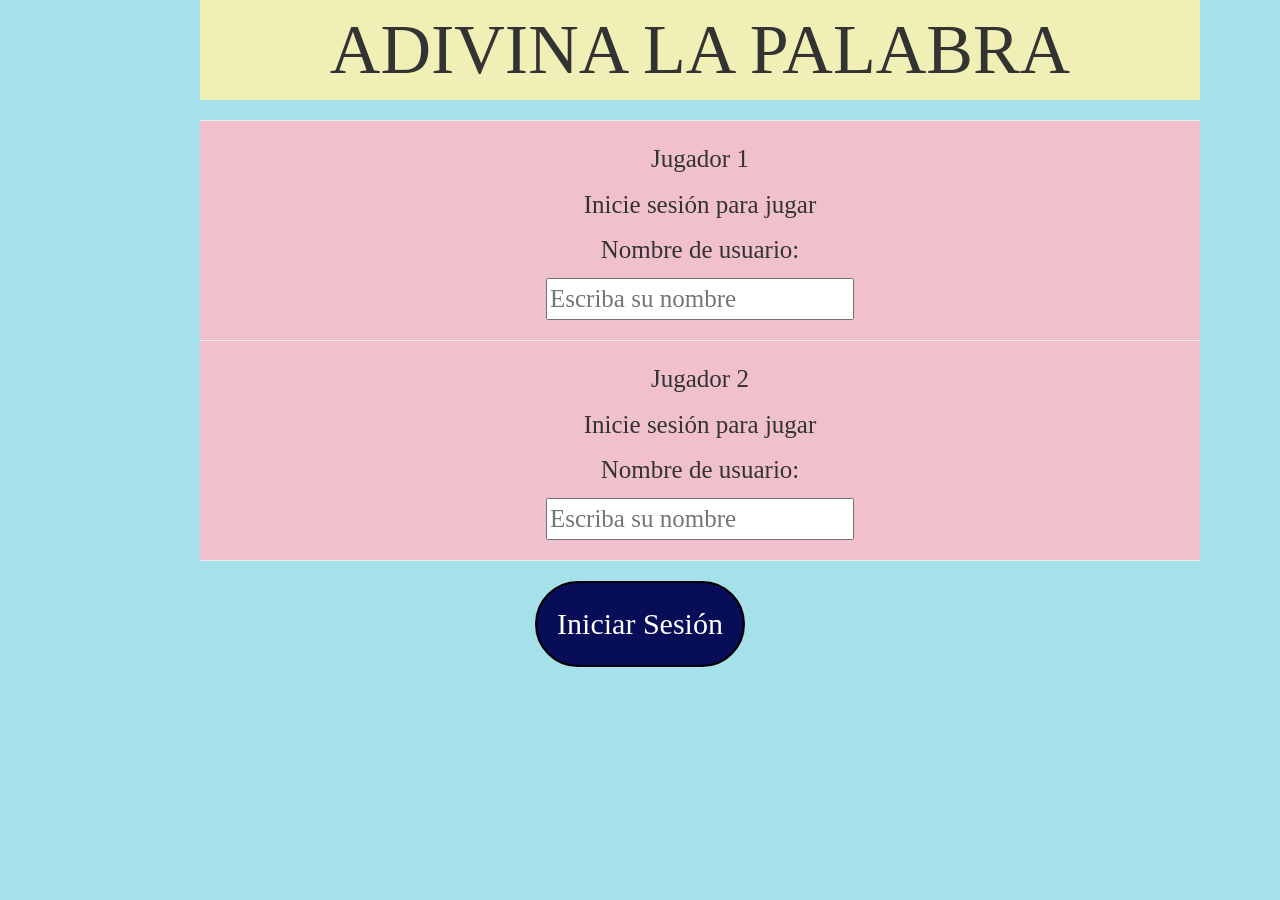
<file: index.html>
<html>
<head>
    <meta charset="UTF-8">
    <meta http-equiv="X-UA-Compatible" content="IE=edge">
    <meta name="viewport" content="width=device-width, initial-scale=1.0">
    <link rel="stylesheet" href="style.css">

    <link rel="stylesheet" href="https://maxcdn.bootstrapcdn.com/bootstrap/3.4.0/css/bootstrap.min.css">
    <script src="https://ajax.googleapis.com/ajax/libs/jquery/3.4.1/jquery.min.js"></script>
    <script src="https://maxcdn.bootstrapcdn.com/bootstrap/3.4.0/js/bootstrap.min.js"></script>

    <title>Juego de adivinar palabras</title>
</head>

<body id="pagina">

   
 <center>

    <section id="titulo_juego">
        <p>ADIVINA LA PALABRA</p>
    </section>
        
<p></p>

    <section id="seccion_jugadores">
        <hr>
        <p>Jugador 1</p>
        <p>Inicie sesión para jugar</p>
        <p>Nombre de usuario:</p>
        <input type="text" placeholder="Escriba su nombre " id="jugador1">
        <hr>
  
        <p>Jugador 2</p>
        <p>Inicie sesión para jugar</p>
        <p>Nombre de usuario:</p>
        <input type="text" placeholder="Escriba su nombre " id="jugador2">
        <hr>
    </section>
        
<p></p>

<section id="seccion_boton">
    <button id="boton" onclick="iniciar()">Iniciar Sesión</button>
</section>
    
    </center>


    <script src="main.js"></script>
</body>
</html>
</file>
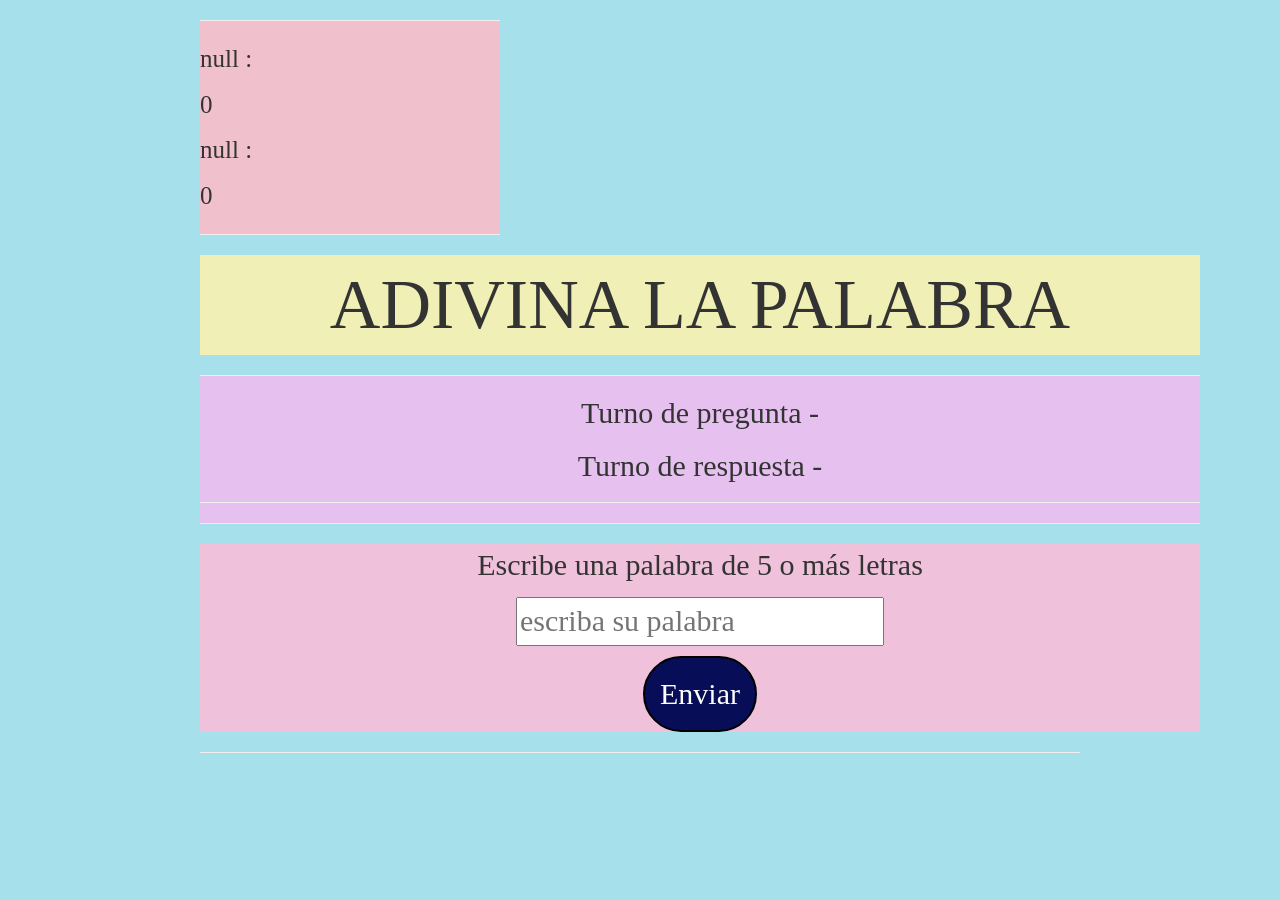
<file: pantalla2.html>
<html>
<head>
    <meta charset="UTF-8">
    <meta http-equiv="X-UA-Compatible" content="IE=edge">
    <meta name="viewport" content="width=device-width, initial-scale=1.0">
    <link rel="stylesheet" href="pantalla2.css">

    <link rel="stylesheet" href="https://maxcdn.bootstrapcdn.com/bootstrap/3.4.0/css/bootstrap.min.css">
    <script src="https://ajax.googleapis.com/ajax/libs/jquery/3.4.1/jquery.min.js"></script>
    <script src="https://maxcdn.bootstrapcdn.com/bootstrap/3.4.0/js/bootstrap.min.js"></script>

    <title>Juego de adivinar palabras</title>
</head>

<body id="pagina">


</div>

<section id="seccion_puntos">
    <hr>
        <p id="nombrejugador1"> jugador 1: </p>
        <p id="puntosjug1"> Puntos </p>
      
        <p id="nombrejugador2"> jugador 2: </p> 
        <p id="puntosjug2"> Puntos </p>  
    <hr>
</section>

    <center>

<section id="titulo_juego">
    <p>ADIVINA LA PALABRA</p>
</section>

<p></p>   

<section id="seccion_turnos">
    <div id="turnos">
        <hr>
        <h2> Turno de pregunta - <span id="turnodepregunta"> </span> </h2> 
        <h2> Turno de respuesta - <span id="turnoderespuesta"> </span> </h2> 
        <hr>
        <div id="salida"> </div>
        <hr>
    </div>
</section>

<p></p>      
<section id="escibe_la_palabra">
    <p>Escribe una palabra de 5 o más letras</p>
    <p></p>
    <input type="text" id="palabra" placeholder="escriba su palabra">
    <p></p>
    <button id="enviar" onclick="enviar()">Enviar</button>
    <p></p>
</section>
<hr>
</center>

    <script src="pantalla2.js"></script>
</body>
</html>
</file>
<file: style.css>
#pagina{
    background-color: rgb(166, 224, 235);
    margin-left: 200px;
    margin-right: 200px;
}
#titulo_juego{
    background-color: rgb(240, 239, 181);
    font-size: 70px;
    font-family: century gothic;
    width:1000px;
    
}
#seccion_jugadores{
    background-color: rgb(240, 193, 205);
    font-size: 25px;
    font-family: century gothic;
    width: 1000px;
}
#boton{
    background-color: rgb(8, 13, 87);
    color:white;
    font-size: 30px;
    font-family: century gothic;
    border-style: solid;
    border-radius: 80px;
    padding: 20px;
}
</file>
<file: pantalla2.css>
#pagina{
    background-color: rgb(166, 224, 235);
    margin-left: 200px;
    margin-right: 200px;
}
#seccion_puntos{
    background-color: rgb(240, 193, 205);
    font-size: 25px;
    font-family: century gothic;
    width: 300px;
}
#titulo_juego{
    background-color: rgb(240, 239, 181);
    font-size: 70px;
    font-family: century gothic;
    width:1000px;
}
#seccion_turnos{
    background-color: rgb(230, 193, 240);
    font-size: 30px;
    font-family: century gothic;
    width: 1000px;
}
#escibe_la_palabra{
    background-color: rgb(240, 193, 219);
    font-size: 30px;
    font-family: century gothic;
    width: 1000px;
}
#enviar, #comprobar{
    background-color: rgb(8, 13, 87);
    color:white;
    font-size: 30px;
    font-family: century gothic;
    border-style: solid;
    border-radius: 80px;
    padding: 15px;
}
#juego_de_palabra{
    background-color: rgb(240, 216, 193);
    font-size: 30px;
    font-family: century gothic;
    width: 1000px;
}
#salida, #palabra_mostrada{
    background-color: rgb(240, 193, 219);
    font-size: 30px;
    font-family: century gothic;
    width: 1000px;
}
</file>
